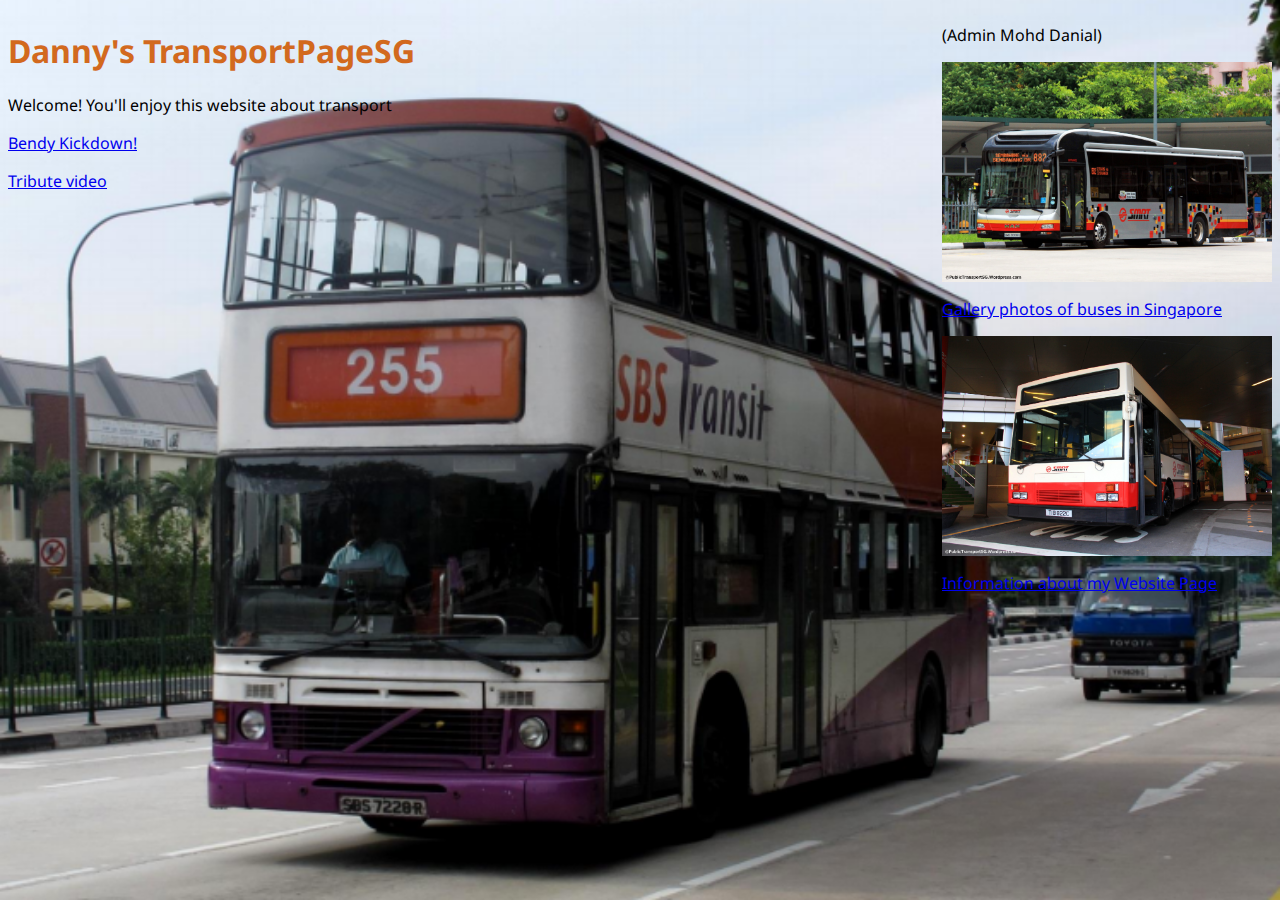
<file: index.html>
<html>
  <head>
    <link rel="stylesheet" type="text/css" href="1.css"/>
    <link href='https://fonts.googleapis.com/css?family=Droid+Sans:400,700' rel='stylesheet' type='text/css'>
    <title>Danny's TransportPageSG</title>
  </head>
  <body>
    <div class="container">
    	<div class= 'left'>
	<h1> Danny's TransportPageSG </h1> 

      	Welcome! You'll enjoy this website about transport

	<p>
      <a href="https://www.youtube.com/watch?v=KLkAqpkqiVs" target="_blank"> Bendy Kickdown!</a>
</p>
<p> 
<a href="https://www.youtube.com/watch?v=hoZmsqsKrIQ" target="_blank"> Tribute video</a>
    </div> 
    <div class= 'right'>
    <p>(Admin Mohd Danial)</p>
    <a href="gallery.html">
      <img src= "transport/3008_882.jpg" width= 330 > 
      <p> Gallery photos of buses in Singapore</p>
    </a>
   
    <a href="information.html">
      <img src= "transport/carnival_o405.jpg" width= 330 > 
      <p> Information about my Website Page</p>
    </a>
    </div>
    </div>
  
  </body>
</html>
</file>
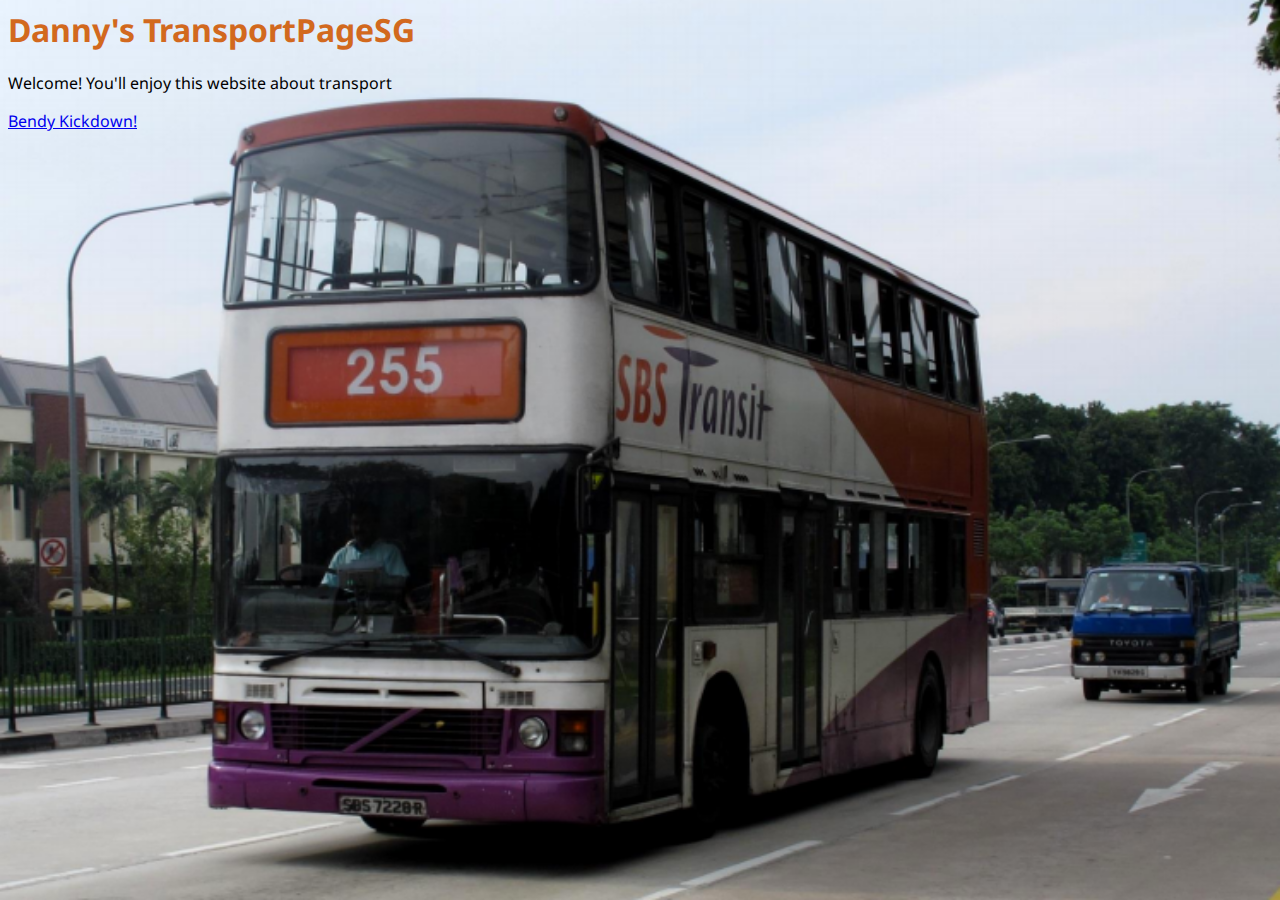
<file: 1.html>
<html>
  <head>
    <link rel="stylesheet" type="text/css" href="1.css"/>
    <link href='https://fonts.googleapis.com/css?family=Droid+Sans:400,700' rel='stylesheet' type='text/css'>
    <title>Danny's TransportPageSG</title>
  </head>
  <body>
    <div class="container">
<h1> Danny's TransportPageSG </h1> 
      Welcome! You'll enjoy this website about transport
<p>
      <a href="https://www.youtube.com/watch?v=KLkAqpkqiVs" target="_blank"> Bendy Kickdown!</a>
</p>
    </div>
  </body>
</html>
</file>
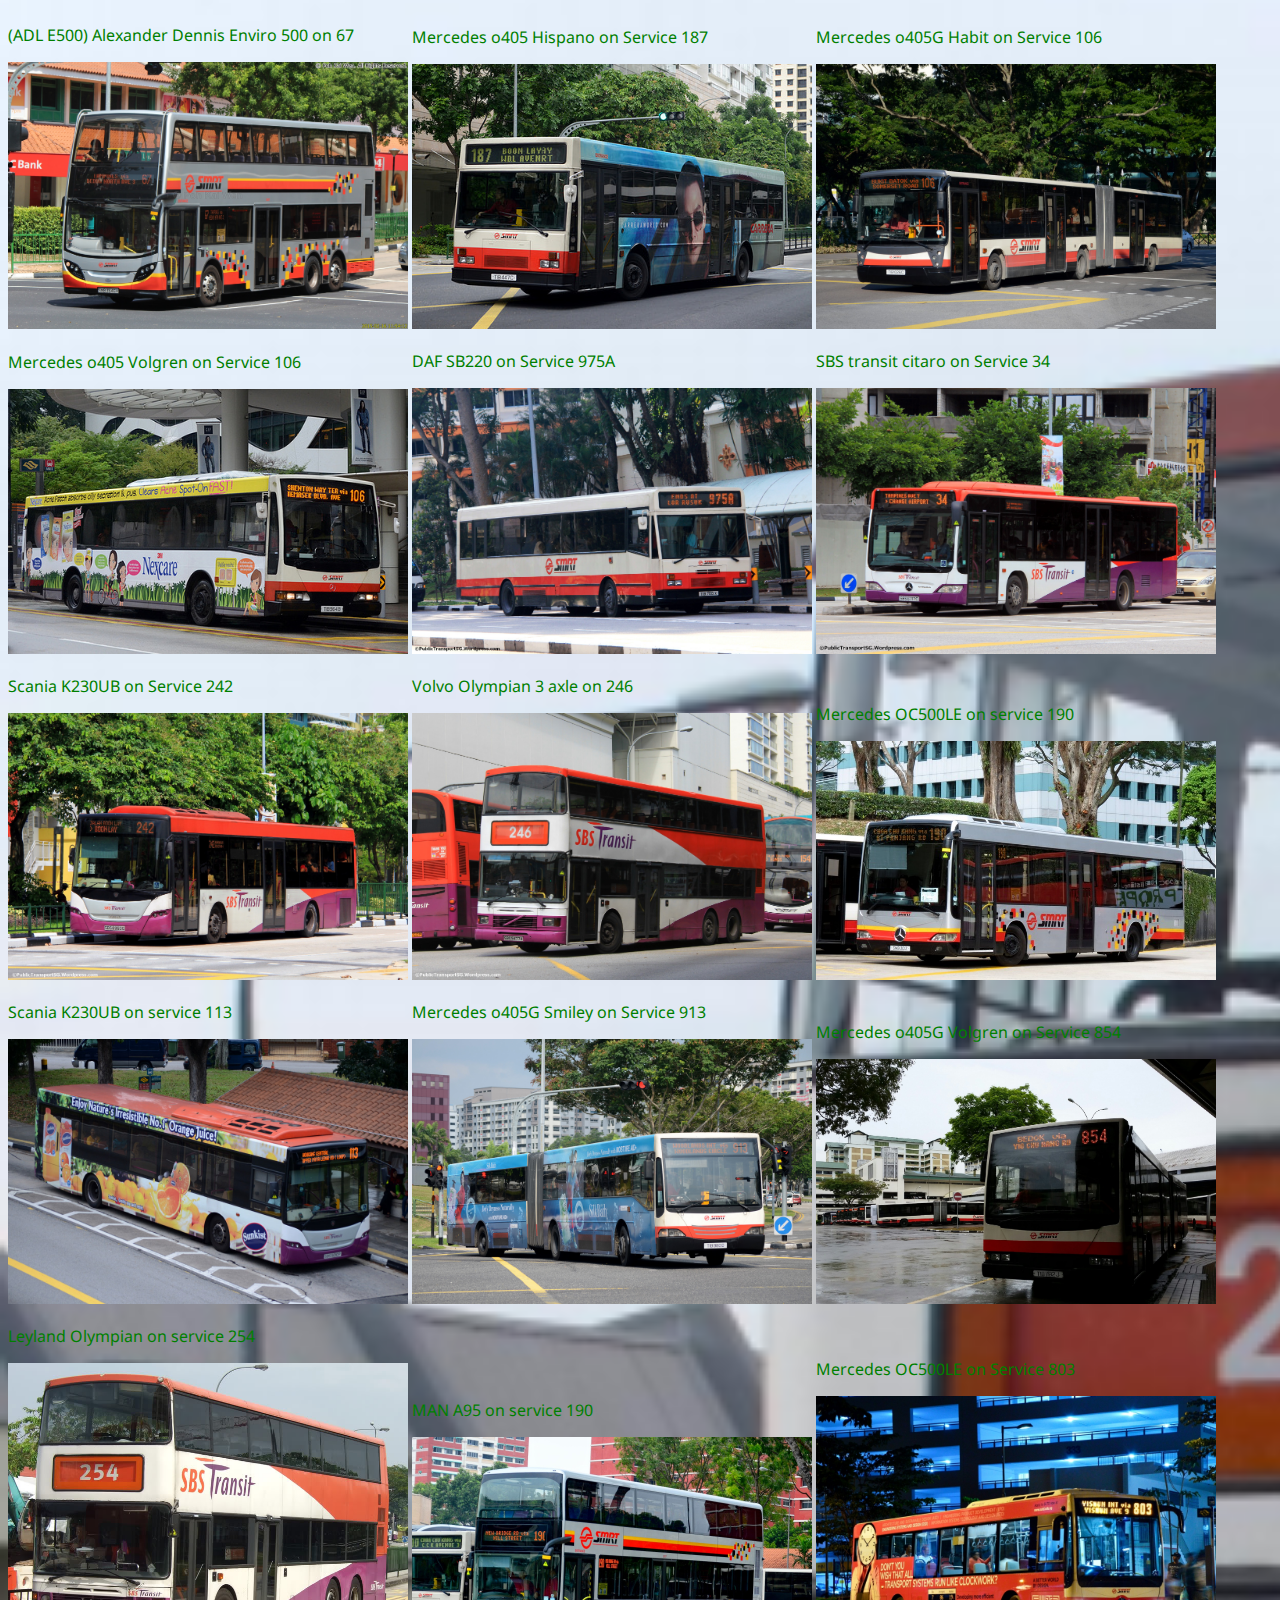
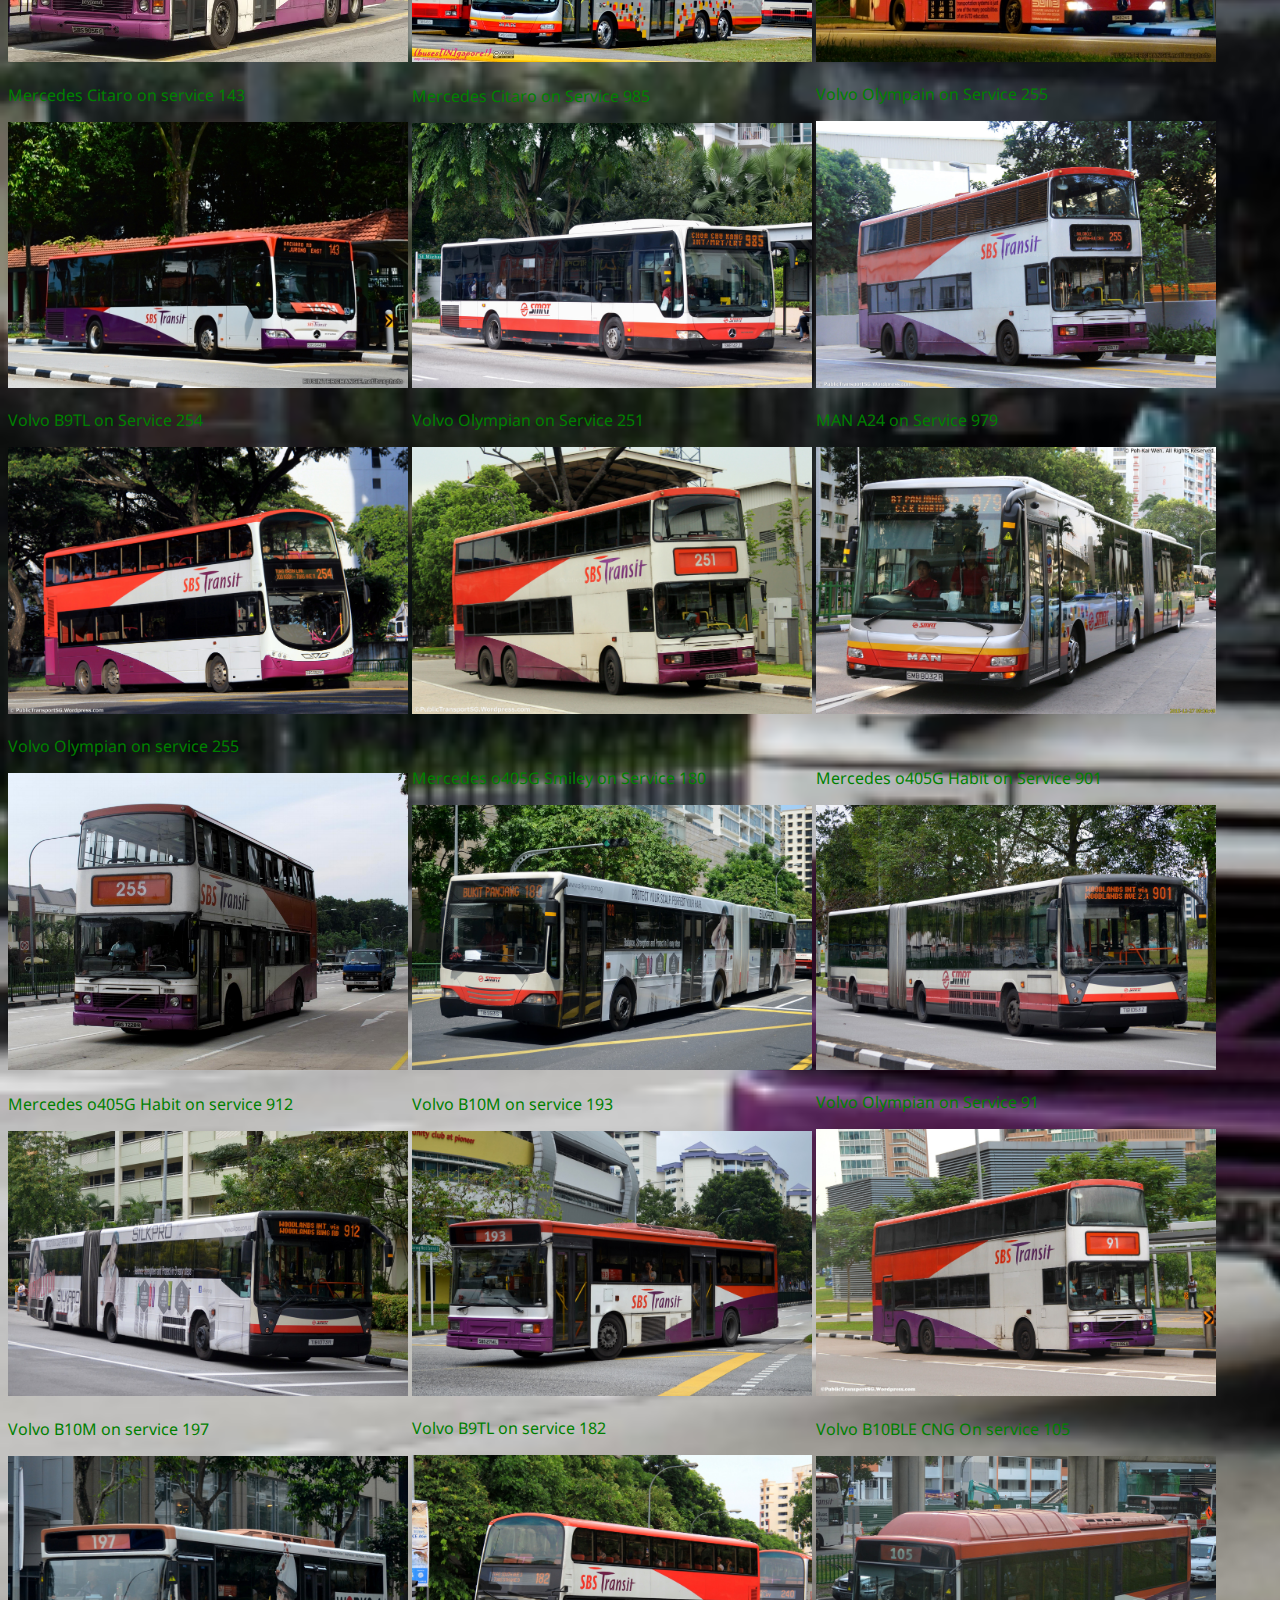
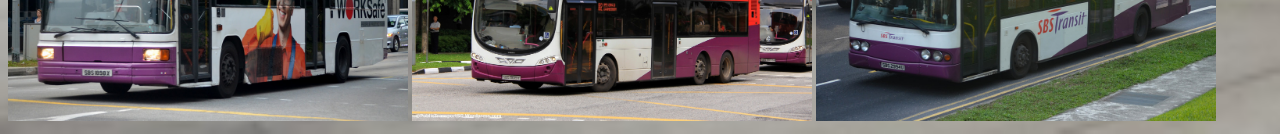
<file: gallery.html>
<html>
  <head>
    <link rel="stylesheet" type="text/css" href="1.css"/>
    <link href='https://fonts.googleapis.com/css?family=Droid+Sans:400,700' rel='stylesheet' type='text/css'>
    <title>Danny's TransportPageSG</title>
  </head>
  <body>
    <div class="container">
      <div class='image'>
        <p>(ADL E500) Alexander Dennis Enviro 500 on 67</p>
        <img src='transport/3546_67.JPG'>
      </div>
      
      <div class='image'>
        <p>Mercedes o405 Hispano on Service 187</p>
        <img src='transport/13750634605_d73ec335c8.jpg'>
      </div>
      
    <div class='image'>
        <p>Mercedes o405G Habit on Service 106</p>
        <img src='transport/14292251988_e5005c95f1_b.jpg'>
      </div>
      
      <div class='image'>
        <p>Mercedes o405 Volgren on Service 106</p>
        <img src='transport/14352167964_fa156fb24e.jpg'>
      </div>
      
      <div class='image'>
        <p>DAF SB220 on Service 975A</p>
        <img src='transport/700_975a.jpg'>
      </div>
    
    <div class='image'>
        <p>SBS transit citaro on Service 34</p>
        <img src='transport/6717_034.jpg'>
      </div>
  
  <div class='image'>
        <p>Scania K230UB on Service 242</p>
        <img src='transport/8950_242.jpg'>
      </div>
  
  <div class='image'>
        <p>Volvo Olympian 3 axle on 246</p>
        <img src='transport/9477_246.jpg'>
      </div>
  
  <div class='image'>
        <p>Mercedes OC500LE on service 190</p>
        <img src='transport/32595.jpg'>
      </div>
  
  <div class='image'>
        <p>Scania K230UB on service 113</p>
        <img src='transport/8407927715_056aedbdfe_b.jpg'>
      </div>
  
  <div class='image'>
        <p>Mercedes o405G Smiley on Service 913</p>
        <img src='transport/11548898243_9ac03abd60_b.jpg'>
      </div>
  
  <div class='image'>
        <p>Mercedes o405G Volgren on Service 854</p>
        <img src='transport/maxresdefault.jpg'>
      </div>
  
  <div class='image'>
        <p>Leyland Olympian on service 254</p>
        <img src='transport/9056GonSvc254Part1.jpg'>
      </div>
  
  <div class='image'>
        <p>MAN A95 on service 190</p>
        <img src='transport/DSC_5100.jpg'>
      </div>
  
  <div class='image'>
        <p>Mercedes OC500LE on Service 803</p>
        <img src='transport/normal_SMB__24S_803.JPG'>
      </div>
  
  <div class='image'>
        <p>Mercedes Citaro on service 143</p>
        <img src='transport/normal_SBS6443S_143M_28429.JPG'>
      </div>
  
  <div class='image'>
        <p>Mercedes Citaro on Service 985</p>
        <img src='transport/24187063066_ca1f81b4f0_b.jpg'>
      </div>
  
   <div class='image'>
        <p>Volvo Olympain on Service 255</p>
        <img src='transport/23614574471_bf4051b61f_k.jpg'>
      </div>
  
  <div class='image'>
        <p>Volvo B9TL on Service 254</p>
        <img src='transport/23588491792_924233614d_k.jpg'>
      </div>
  
   <div class='image'>
        <p>Volvo Olympian on Service 251</p>
        <img src='transport/23029842700_e1ae67efc3_k.jpg'>
      </div>
  
  <div class='image'>
        <p>MAN A24 on Service 979</p>
        <img src='transport/23375607253_f392e52e76_k.jpg'>
      </div>
  
  <div class='image'>
        <p>Volvo Olympian on service 255</p>
        <img src='transport/537f34d8ceb53.png'>
      </div>
  
  <div class='image'>
        <p>Mercedes o405G Smiley on Service 180</p>
        <img src='transport/14475080451_42e85a19ee_b.jpg'>
      </div>
  
  <div class='image'>
        <p>Mercedes o405G Habit on Service 901</p>
        <img src='transport/14700772739_8fd7a2ce12_b.jpg'>
      </div>
 
  <div class='image'>
        <p>Mercedes o405G Habit on service 912</p>
        <img src='transport/16467203784_61a20404d6_b.jpg'>
      </div>
  
  <div class='image'>
        <p>Volvo B10M on service 193</p>
        <img src='transport/14393412138_25fec406ce_b.jpg'>
      </div>
  
       <div class='image'>
        <p>Volvo Olympian on Service 91</p>
        <img src='transport/9396_91.jpg'>
      </div>
      
      <div class='image'>
        <p>Volvo B10M on service 197</p>
        <img src='transport/16655461014_cbf4f3bf5e_b.jpg'>
       </div>
  
  <div class='image'>
        <p>Volvo B9TL on service 182</p>
        <img src='transport/3619_182.jpg'>
       </div>
  
  <div class='image'>
        <p>Volvo B10BLE CNG On service 105</p>
        <img src='transport/16822491942_338d261af6_b.jpg'>
       </div>
  
  </div>
  </body>
</html>
</file>
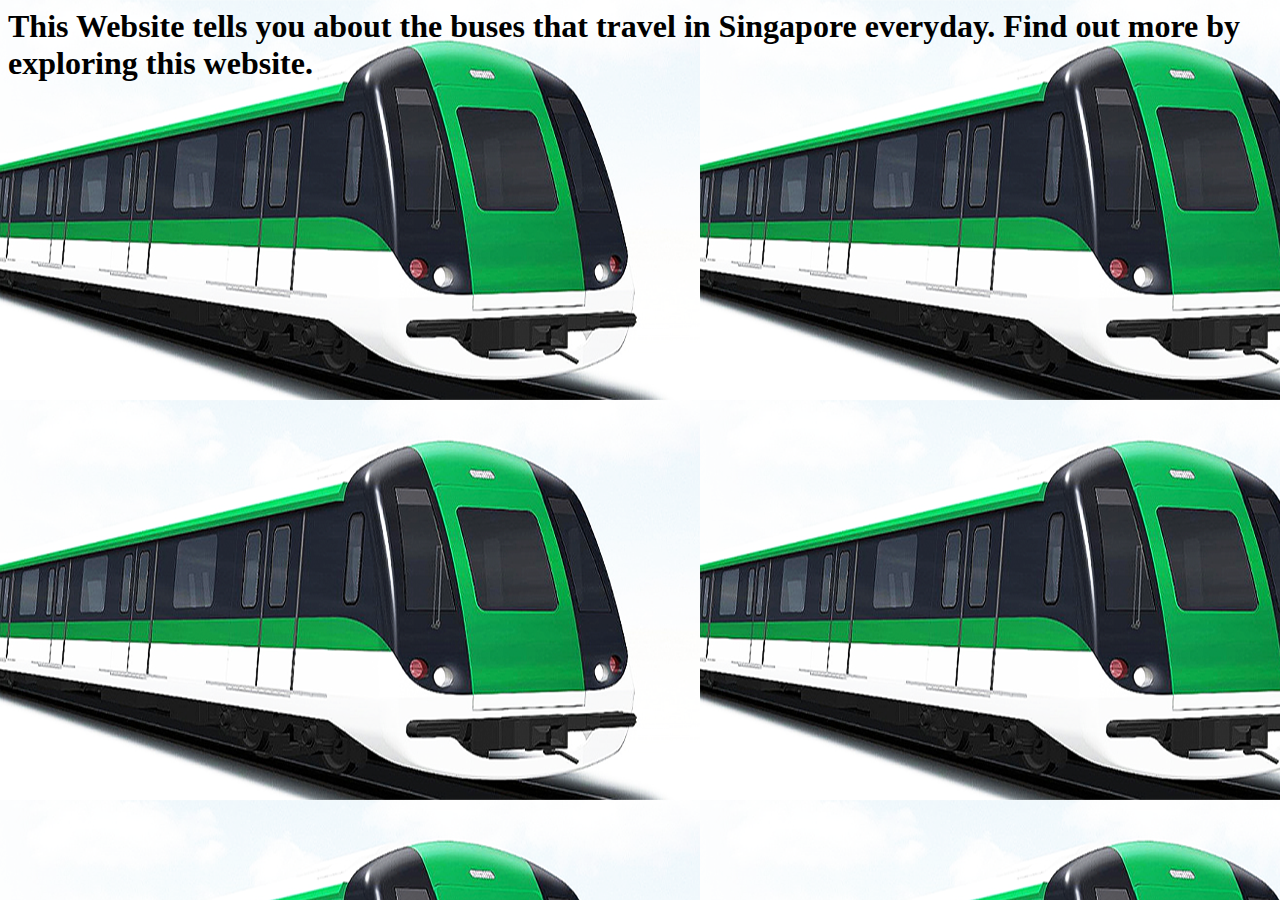
<file: information.html>
<html>
  <head>
    <link rel="stylesheet" type="text/css" href="info.css">    
  </head>
  <body>
    <h1>
      This Website tells you about the buses that travel in Singapore everyday. Find out more by exploring this website.
    </h1>
    
  </body>
</html>
</file>
<file: 1.css>
body { 
  font-family:"Droid Sans"; 
  background-image:url("transport/537f34d8ceb53.png");
  background-size: cover;
}

h1 {
  color: chocolate;
}

.left {
  float: left;
}

.right {
  float: right;
}

.image img {
  width: 400px;
}

.image p{
  color : green;
}
.image {display:inline-block; }
</file>
<file: info.css>
body {
  background-image: url("transport/Thomson-Line-MRT.png"); 
}
</file>
